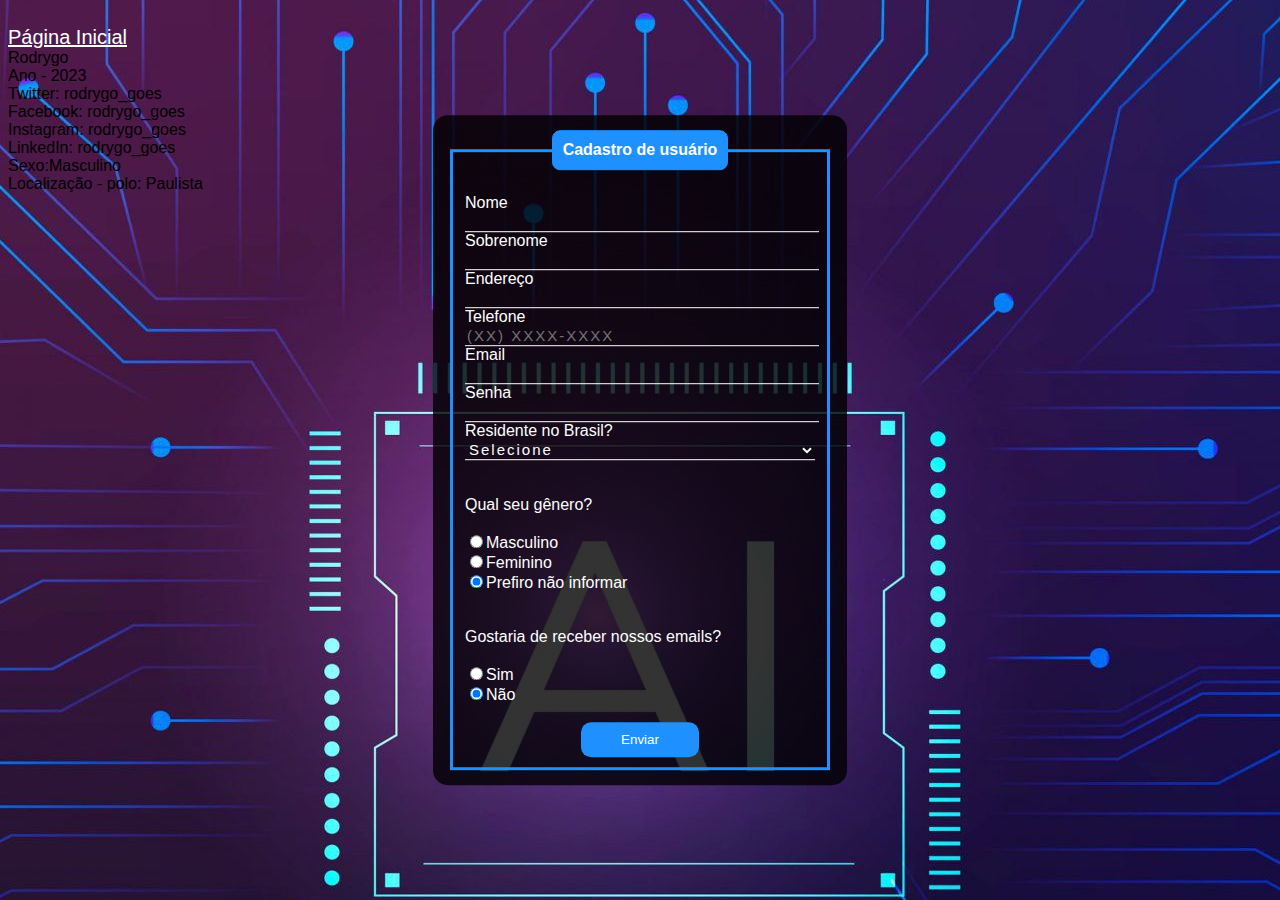
<file: asseetss/tabela.html>
<!DOCTYPE html>
<html lang="pt-br">

<head>
    <meta charset="UTF-8">
    <meta http-equiv="X-UA-Compatible" content="IE=edge">
    <meta name="viewport" content="width=device-width, initial-scale=1.0">
    <title>Cadastro</title>
    <link rel="stylesheet" type="text/css" href="tabela.css">
</head>

<body>
    <div class="box">
        <form action="">
            <fieldset>
                    <legend><b>Cadastro de usuário</b></legend>
                    <br>
                    <div class="inputBox">
                        <div>
                            <label for="nome" class="labelInput">Nome</label><br>
                            <input type="text" name="nome" id="nome" class="inputUser" required>
                        </div>
                        <div>
                            <label for="sobrenome" class="labelInput">Sobrenome</label><br>
                            <input type="text" name="sobrenome" id="sobrenome"  class="inputUser" required>
                        </div>
                        <div>
                            <label for="endereco" class="labelInput">Endereço</label><br>
                            <input type="text" name="endereco" id="endereco"  class="inputUser" required>
                        </div>
                        <div>
                            <label for="telefone" class="labelInput">Telefone</label><br>
                            <input type="number" name="telefone" id="telefone"  class="inputUser" placeholder="(XX) XXXX-XXXX" required><br>
                        </div>
                        <div>
                            <label for="email" class="labelInput">Email</label><br>
                            <input type="text" name="email" id="email"  class="inputUser" required>
                        </div>
                        <div>
                            <label for="senha" class="labelInput">Senha</label><br>
                            <input type="text" name="senha" id="senha"  class="inputUser" required>
                        </div>
                        <div>
                        <div>
                            <label for="residencia" class="labelInput">Residente no Brasil?</label>
                            <select id="residencia" name="residencia"  class="inputUser">
                        </div>  
                        <div>          
                                <option selected disabled value="sim nao">Selecione</option>
                                <option class="optSim">Sim</option>
                                <option class="optNao">Não</option>
                            </select>
                        </div>
                        </div>
                    </div>
                            <br><br>
                            <label>Qual seu gênero?</label><br>
                            <br>
                            <div>
                                <label>
                                    <input type="radio" name="sexo" value="masculino" checked>Masculino
                                </label>
                            </div>
                            <div>
                                <label>
                                    <input type="radio" name="sexo" value="feminino" checked>Feminino
                                </label>
                            </div>
                            <div>
                                <label>
                                    <input type="radio" name="sexo" value="prefiro no informar" checked>Prefiro não informar
                                </label>
                            </div>    
                                <br><br>
                            <div>    
                                    <label>Gostaria de receber nossos emails?</label><br>
                                <br>
                            </div>  
                            <div>  
                                    <input type="radio" name="yes no" value="sim" checked>Sim
                                    <label id="sim1"></label><br>
                            </div>        
                            <div>      
                                    <input type="radio" name="yes no" value="não" checked>Não
                                    <label id="não1"></label><br>
                            </div>    
                                    <br>

                                    <div class="btnEnviar"><input  type="submit" value="Enviar"></div>
                    </div>            
    </div>
        </form>
                    <br>
                    <a class="proxPag" href="index.html">Página Inicial</a><br>
            </fieldset>
            <script>
                var texto = "Rodrygo";
                document.write(texto, "<br>");
                var numero = 2023;
                document.write("Ano - ", numero, "<br>");
                var text = "rodrygo_goes";
                document.write("Twitter: ", text, "<br>");
                var text = "rodrygo_goes";
                document.write("Facebook: ", text, "<br>");
                var text = "rodrygo_goes";
                document.write("Instagram: ", text, "<br>");
                var text = "rodrygo_goes";
                document.write("LinkedIn: ", text, "<br>");
                var var_sexo = "M";
                var sexo = ((var_sexo == "M") ? "Masculino" : "Feminino") ;
                document.write("Sexo:",sexo, "<br>");
                var local = "Paulista";
                document.write("Localização - polo: ", local, "<br>");
            </script>
    </body>
</html>
</file>
<file: asseetss/tabela.css>
body{
    font-family: Arial, Helvetica, sans-serif;
    background-image: url(../asseetss/img/Ultimas-atualizacoes-da-tecnologia-de-inteligencia-artificial-scaled-2560x1280\ \(1\).jpg) 
}

.box{
    color: white;
    position: absolute;
    top: 50%;
    left: 50%;
    transform: translate(-50%, -50%);
    background-color: rgba(0, 0, 0, 0.8);
    padding: 15px;
    border-radius: 15px;
    width: 30%;
}

fieldset{
    border: 3px solid dodgerblue;
}

legend{
    border: 1px solid dodgerblue;
    padding: 10px;
    text-align: center;
    background-color: dodgerblue;
    border-radius: 8px; 
}

.inputBox{
    position: relative;
}

.inputUser{
   background: none;
   border: none;
   border-bottom: 1px solid white;
   outline: none;
   color: white;
   font-size: 15px; 
   width: 100%;
   letter-spacing: 2px;
}

.labelInput{
    position: none;
    top: 0px;
    left: 0px;
    pointer-events: none;
    transition: .5px;
}

.inputUser:focus ~ .labelInput,
.inputUser:valid ~ ,.labelInput{
    top: -20px;
    font-size: 12px;
    color: dodgerblue;
}

.btnEnviar{
    width: 100%;
    text-align: center;
}

form input[type="submit"]{
    padding: 10px 40px;
    border: 0;
    border-radius: 10px;
    background-color: dodgerblue;
    color: #fff;
    cursor: pointer;
}

.proxPag{
    font-family: 'Sarala', sans-serif;
    color: white;
    font-weight: 400;
    font-size: 20px;
}

.optSim, .optNao{
    color: dodgerblue;

}
</file>
